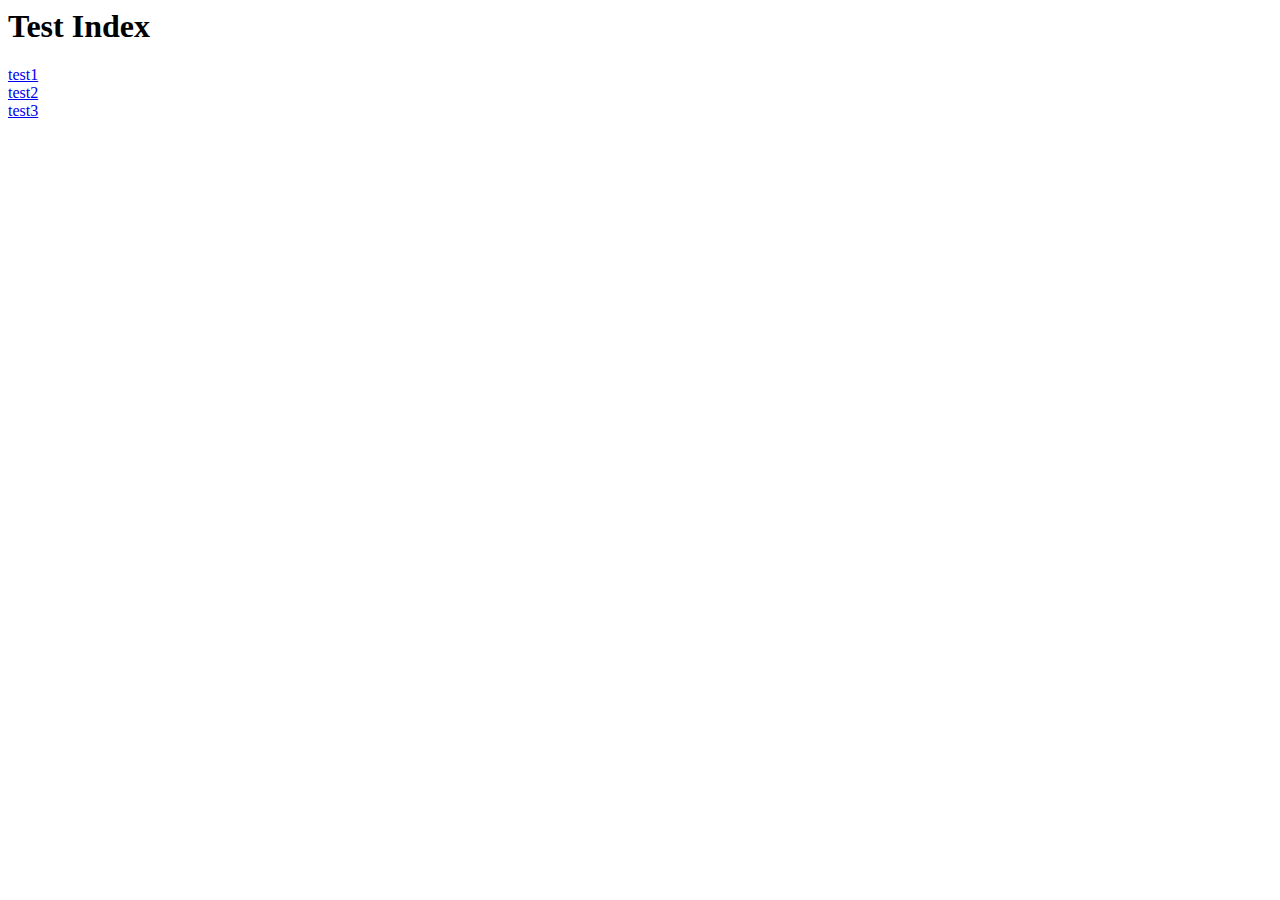
<file: 04-XSLT/demo/result-document/out/index.html>
<html>
   <head>
      <meta http-equiv="Content-Type" content="text/html; charset=UTF-8">
      <title>Test Index</title>
   </head>
   <body>
      <h1>Test Index</h1><a href="test1.html">test1</a><br><a href="test2.html">test2</a><br><a href="test3.html">test3</a><br></body>
</html>
</file>
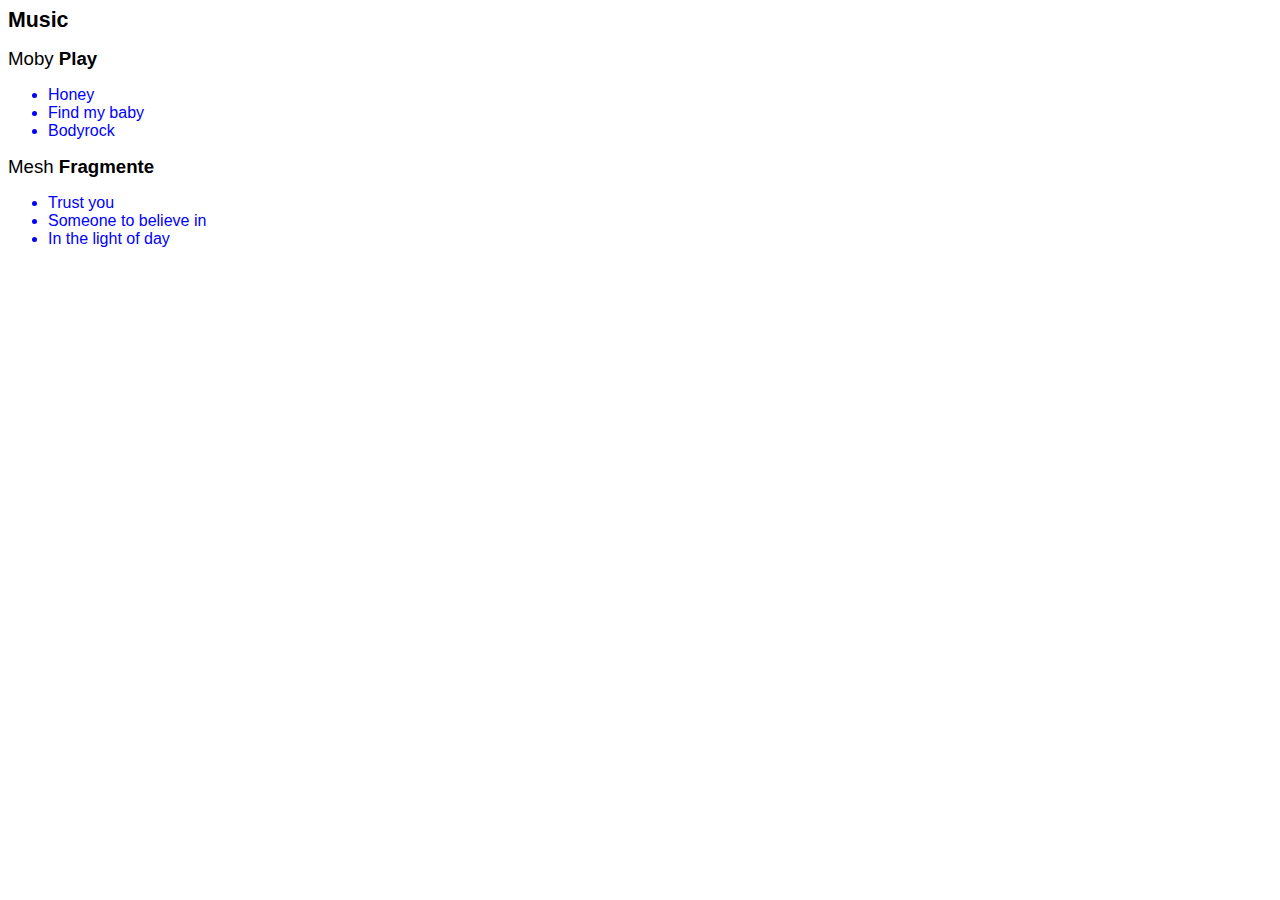
<file: 02-CSS/demo/01.music.html>
<html xmlns="http://www.w3.org/1999/xhtml">

	<head>
		<title>Music</title>
		<link rel="stylesheet" type="text/css" href="01.music.css">
	</head>

	<body>
		<h1>Music</h1>

		<h2>Moby <b>Play</b></h2>
		<ul>
			<li>Honey</li>
			<li>Find my baby</li>
			<li>Bodyrock</li>
		</ul>

		<h2>Mesh <b>Fragmente</b></h2>
		<ul>
			<li>Trust you</li>
			<li>Someone to believe in</li>
			<li>In the light of day</li>
		</ul>
	</body>
</html>
</file>
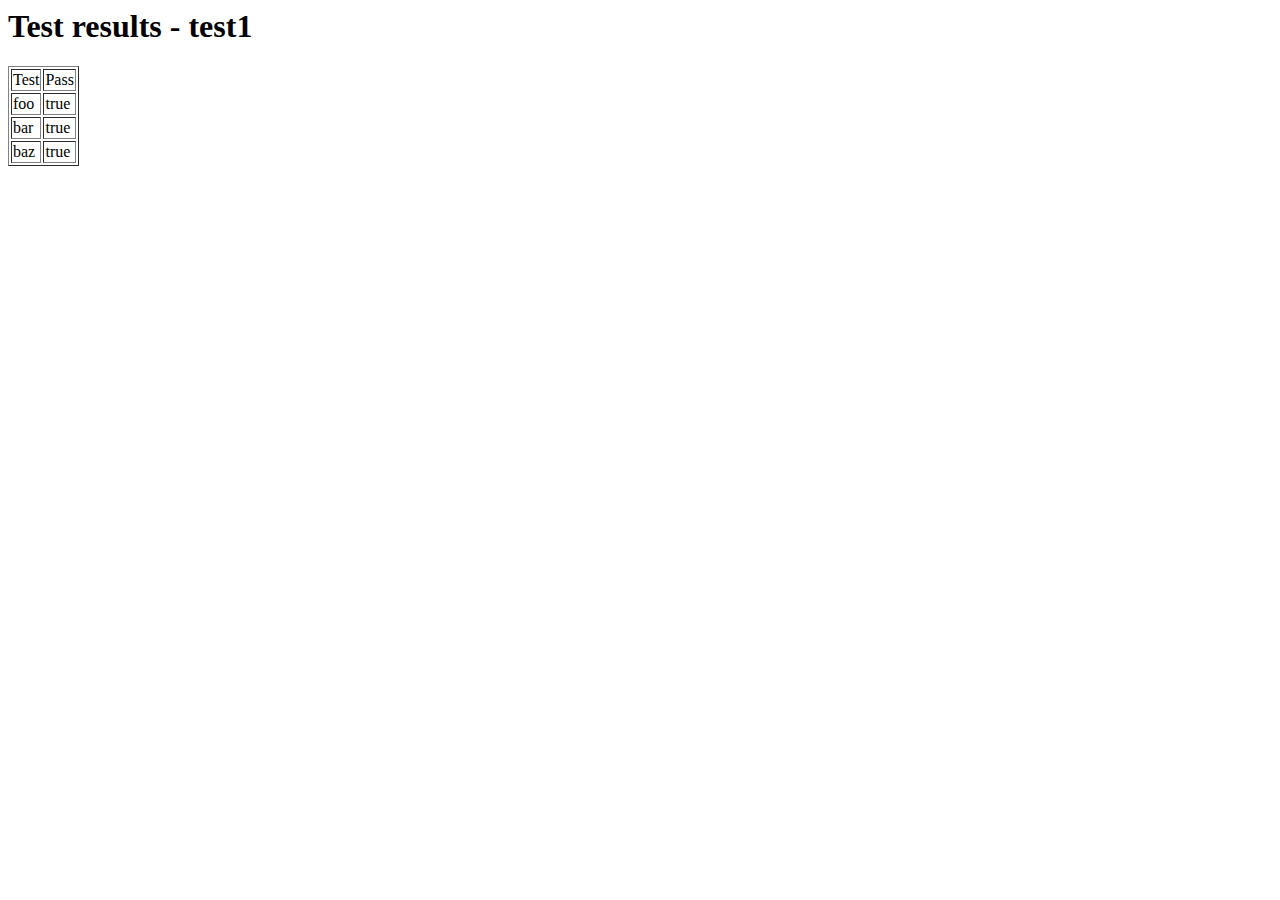
<file: 04-XSLT/demo/result-document/out/test1.html>
<html>
   <head>
      <meta http-equiv="Content-Type" content="text/html; charset=UTF-8">
      <title>Test results - test1</title>
   </head>
   <body>
      <h1>Test results - test1</h1>
      <table border="1">
         <tr>
            <td>Test</td>
            <td>Pass</td>
         </tr>
         <tr>
            <td>foo</td>
            <td>true</td>
         </tr>
         <tr>
            <td>bar</td>
            <td>true</td>
         </tr>
         <tr>
            <td>baz</td>
            <td>true</td>
         </tr>
      </table>
   </body>
</html>
</file>
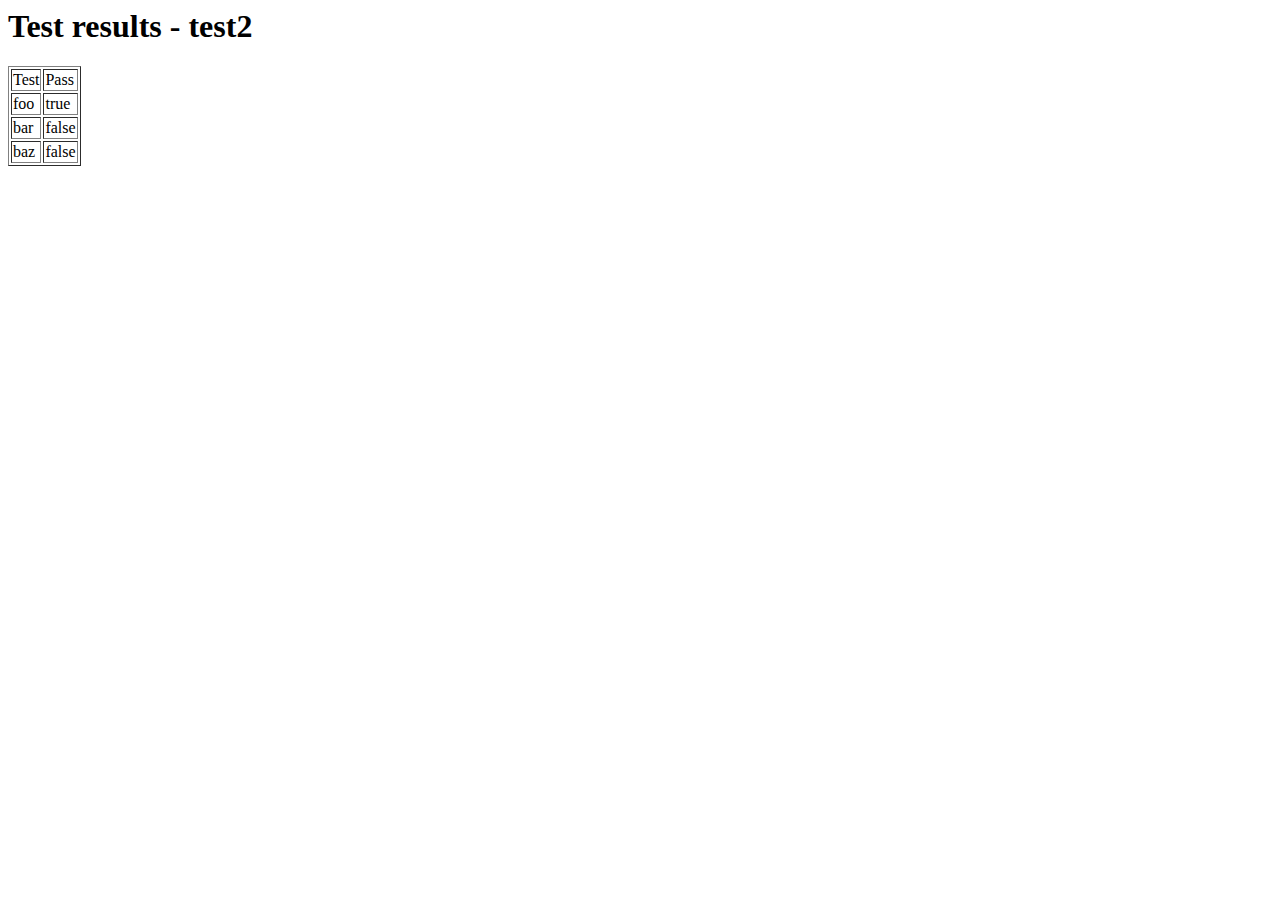
<file: 04-XSLT/demo/result-document/out/test2.html>
<html>
   <head>
      <meta http-equiv="Content-Type" content="text/html; charset=UTF-8">
      <title>Test results - test2</title>
   </head>
   <body>
      <h1>Test results - test2</h1>
      <table border="1">
         <tr>
            <td>Test</td>
            <td>Pass</td>
         </tr>
         <tr>
            <td>foo</td>
            <td>true</td>
         </tr>
         <tr>
            <td>bar</td>
            <td>false</td>
         </tr>
         <tr>
            <td>baz</td>
            <td>false</td>
         </tr>
      </table>
   </body>
</html>
</file>
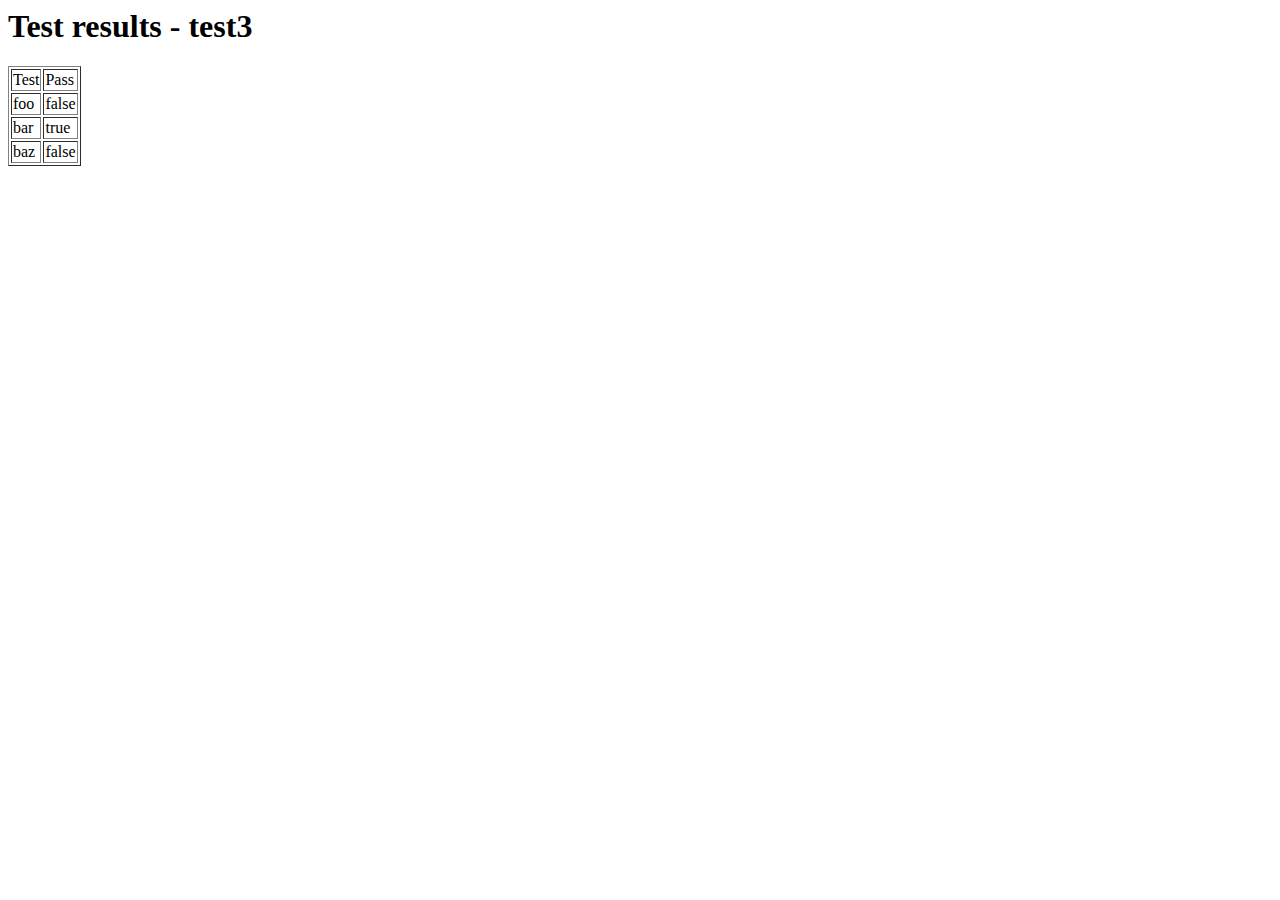
<file: 04-XSLT/demo/result-document/out/test3.html>
<html>
   <head>
      <meta http-equiv="Content-Type" content="text/html; charset=UTF-8">
      <title>Test results - test3</title>
   </head>
   <body>
      <h1>Test results - test3</h1>
      <table border="1">
         <tr>
            <td>Test</td>
            <td>Pass</td>
         </tr>
         <tr>
            <td>foo</td>
            <td>false</td>
         </tr>
         <tr>
            <td>bar</td>
            <td>true</td>
         </tr>
         <tr>
            <td>baz</td>
            <td>false</td>
         </tr>
      </table>
   </body>
</html>
</file>
<file: 02-CSS/demo/01.music.css>
body {
	font-family:Arial,helvetica,sans-serif;
	font-size:12pt;
	color:black; 
}  

h1 {
	font-size:16pt; 
}

h2 {
	font-weight:normal;
	font-size:14pt; 
}

li {
	color:blue;
}
</file>
